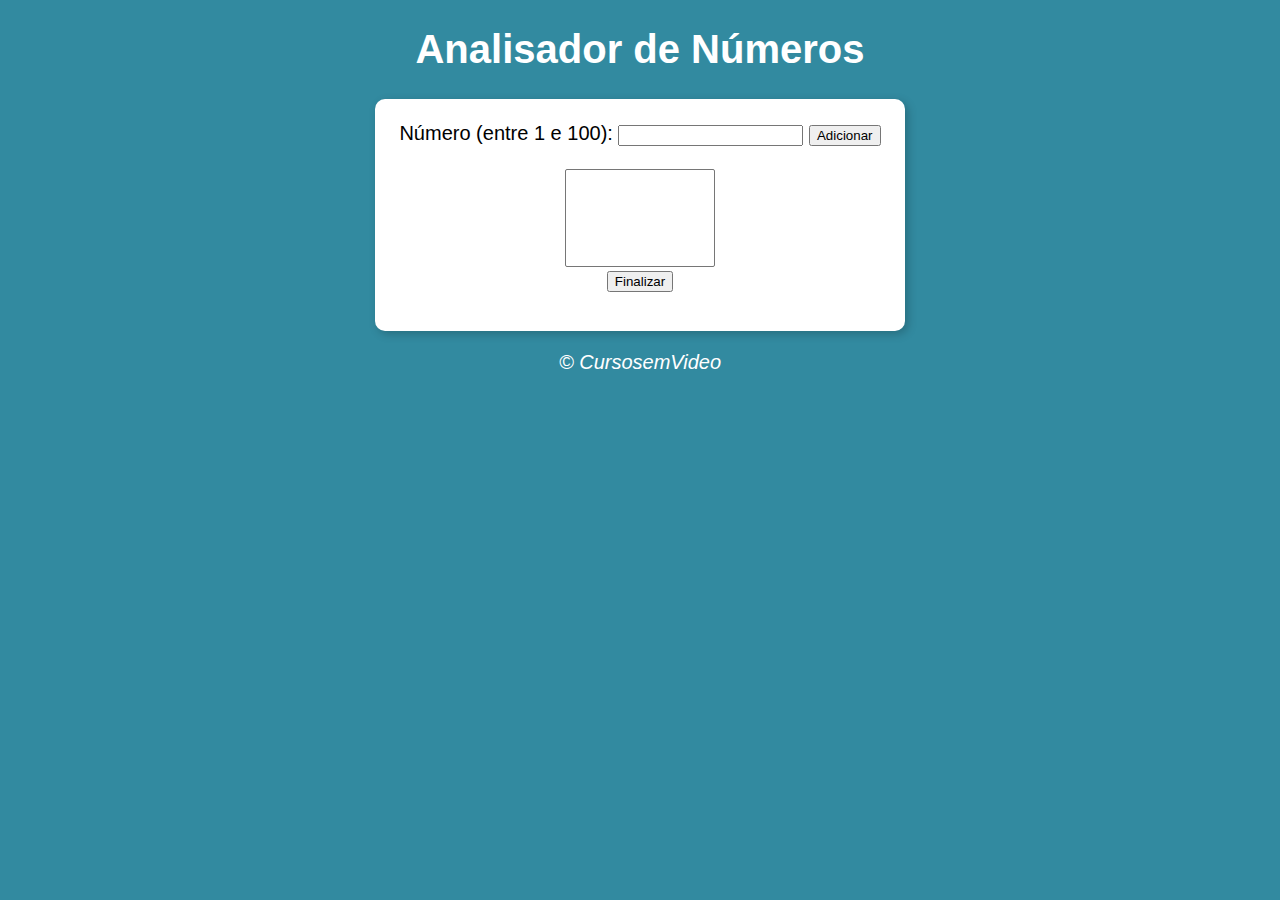
<file: analisador-de-numeros/index.html>
<!DOCTYPE html>
<html lang="en">
  <head>
    <meta charset="UTF-8" />
    <meta http-equiv="X-UA-Compatible" content="IE=edge" />
    <meta name="viewport" content="width=device-width, initial-scale=1.0" />
    <link rel="stylesheet" href="style.css" />
    <title>Analisador de Números</title>
  </head>
  <body>
    <header>
      <h1>Analisador de Números</h1>
    </header>
    <section>
      <div>
        Número (entre 1 e 100):
        <input type="number" name="fnum" id="fnum" />
        <input type="button" value="Adicionar" onclick="adicionar()" />
        <br /><br /><select name="flista" id="flista" size="6"></select>
        <br /><input type="button" value="Finalizar" onclick="finalizar()"/>
      </div>
      <div id="res"></div>
    </section>
    <footer>
      <p>&copy; CursosemVideo</p>
    </footer>
    <script src="script.js"></script>
  </body>
</html>
</file>
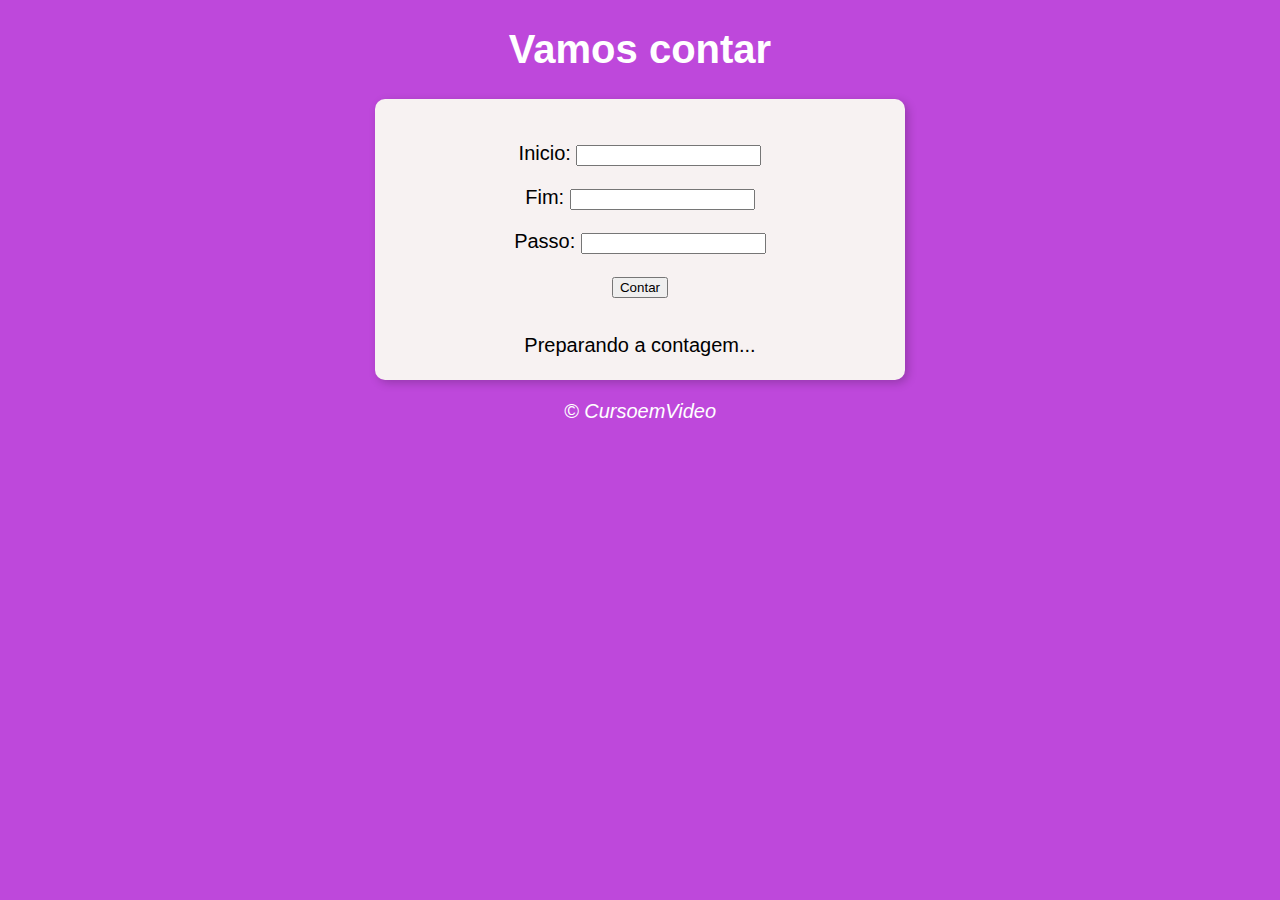
<file: contador/index.html>
<!DOCTYPE html>
<html lang="en">
  <head>
    <meta charset="UTF-8" />
    <meta http-equiv="X-UA-Compatible" content="IE=edge" />
    <meta name="viewport" content="width=device-width, initial-scale=1.0" />
    <link rel="stylesheet" href="style.css" />
    <title>Contador de passos</title>
  </head>
  <body>
    <header>
      <h1>Vamos contar</h1>
    </header>
    <section>
      <div id="dados">
        <p>Inicio: <input type="number" name="inicio" id="txti"></p>
        <p>Fim: <input type="number" name="fim" id="txtf"> </p>
        <p>Passo: <input type="number" name="passo" id="txtp"> </p>
        <p> <input type="button" value="Contar" onclick="contar()"></p>

      </div>
      <div id="res">Preparando a contagem...</div>
    </section>
    <footer>
      <p>&copy; CursoemVideo</p>
    </footer>
    <script src="script.js"></script>
  </body>
</html>
</file>
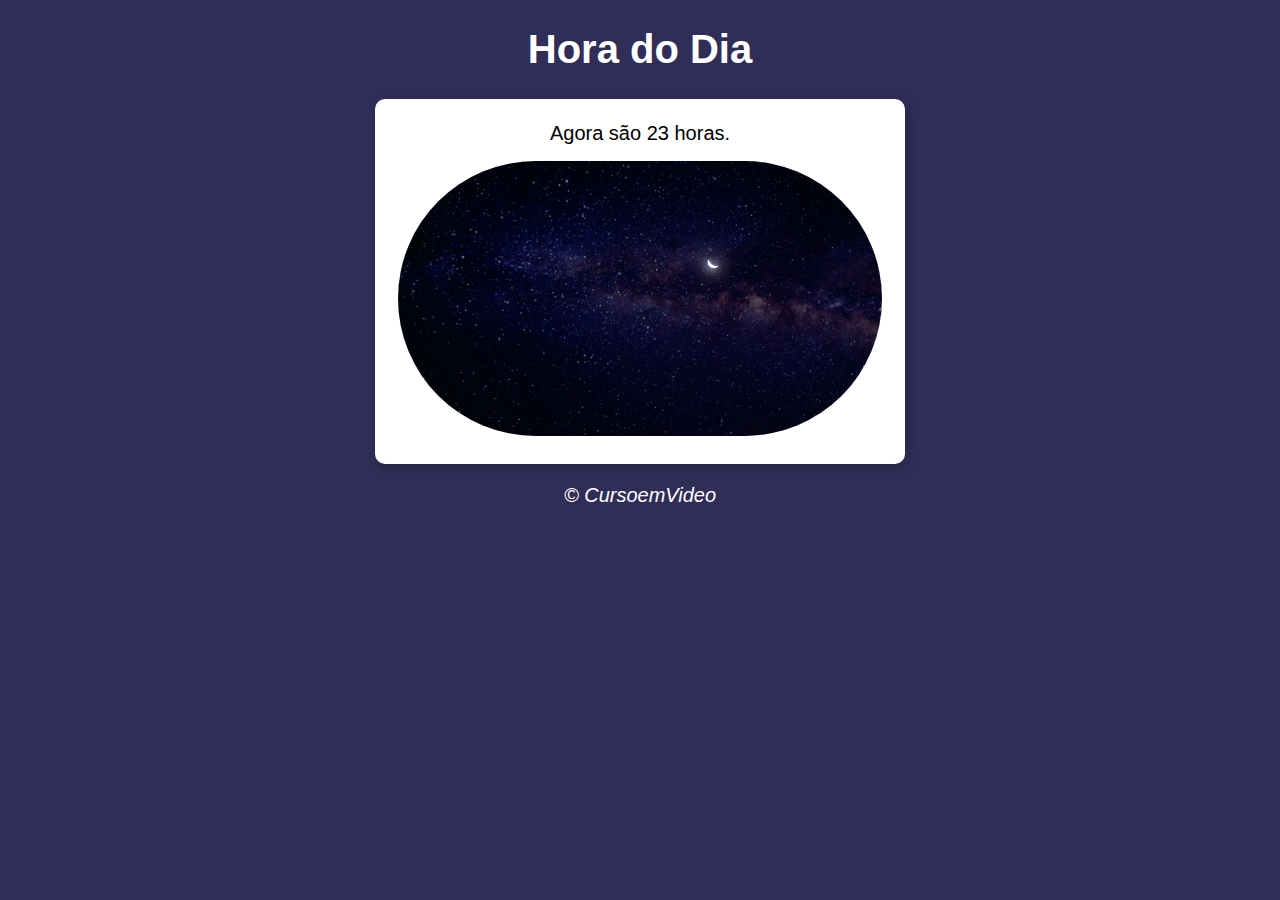
<file: if-else/index.html>
<!DOCTYPE html>
<html lang="en">
<head>
  <meta charset="UTF-8">
  <meta http-equiv="X-UA-Compatible" content="IE=edge">
  <meta name="viewport" content="width=device-width, initial-scale=1.0">
  <link rel="stylesheet" href="style.css">
  <title>Hora do Dia</title>
</head>
<body onload="carregar()">
  <header>
    <h1>Hora do Dia</h1>
  </header>
  <section>
    <div id="msg">
      Aqui vai aparecer a mensagem...
    </div>
    <div id="foto">
      <img id="imagem" src="fotoDia.jpg" alt="Foto do dia" />
    </div>
  </section>
  <footer>
    <p>&copy; CursoemVideo</p>
  </footer>
  <script src="script.js"></script>
</body>
</html>
</file>
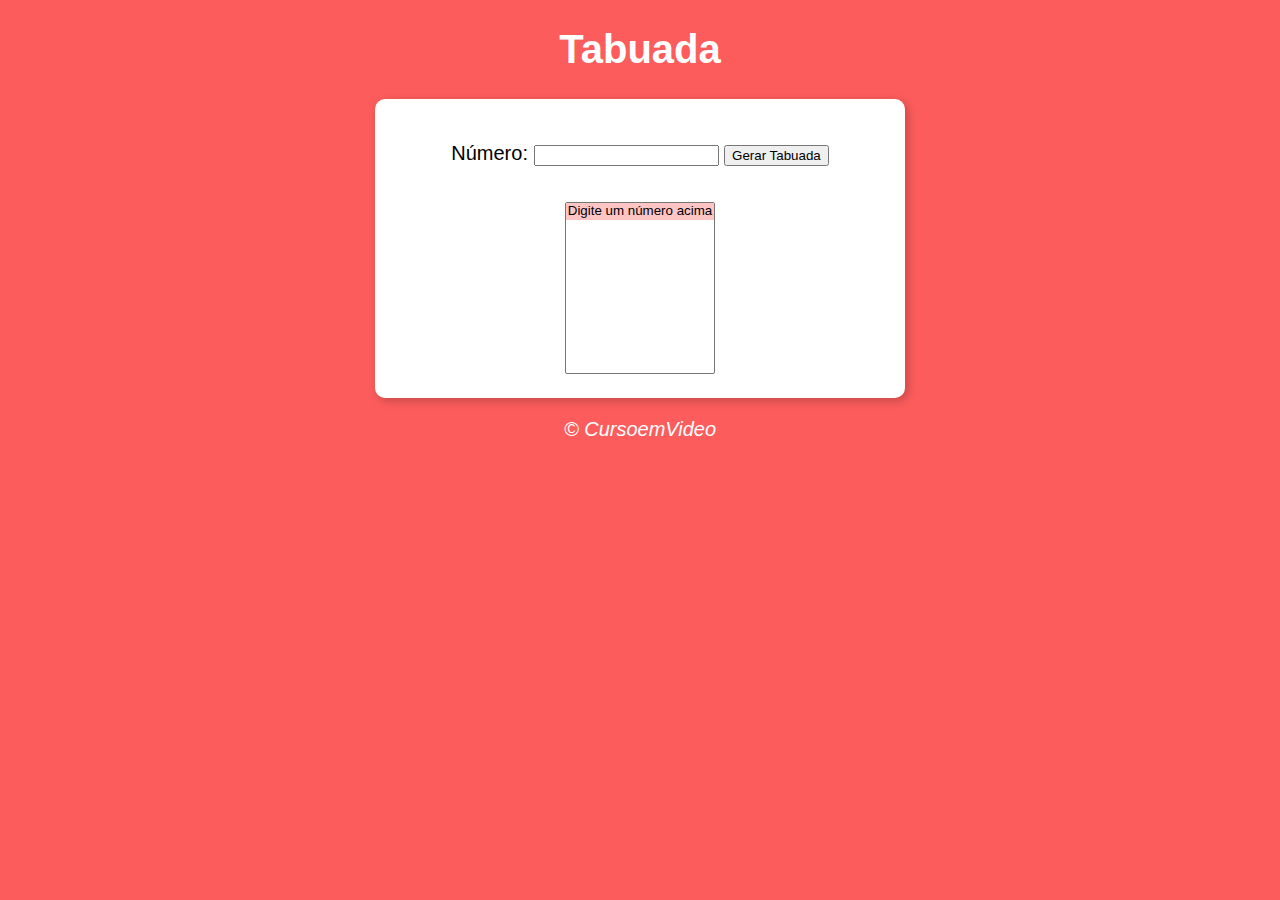
<file: tabuada/index.html>
<!DOCTYPE html>
<html lang="en">
  <head>
    <meta charset="UTF-8" />
    <meta http-equiv="X-UA-Compatible" content="IE=edge" />
    <meta name="viewport" content="width=device-width, initial-scale=1.0" />
    <link rel="stylesheet" href="style.css" />
    <title>Tabuada</title>
  </head>
  <body>
    <header>
      <h1>Tabuada</h1>
    </header>
    <section>
      <div>
        <p>
          Número: <input type="number" name="num" id="txtnum" />
          <input type="button" value="Gerar Tabuada" onclick="tabuada()"  />
        </p>
      </div>
      <div>
        <select name="tabuada" id="seltab" size="10">
          <option id="txtopt">Digite um número acima</option>
        </select>
      </div>
    </section>
    <footer>
      <p>&copy; CursoemVideo</p>
    </footer>
    <script src="script.js"></script>
  </body>
</html>
</file>
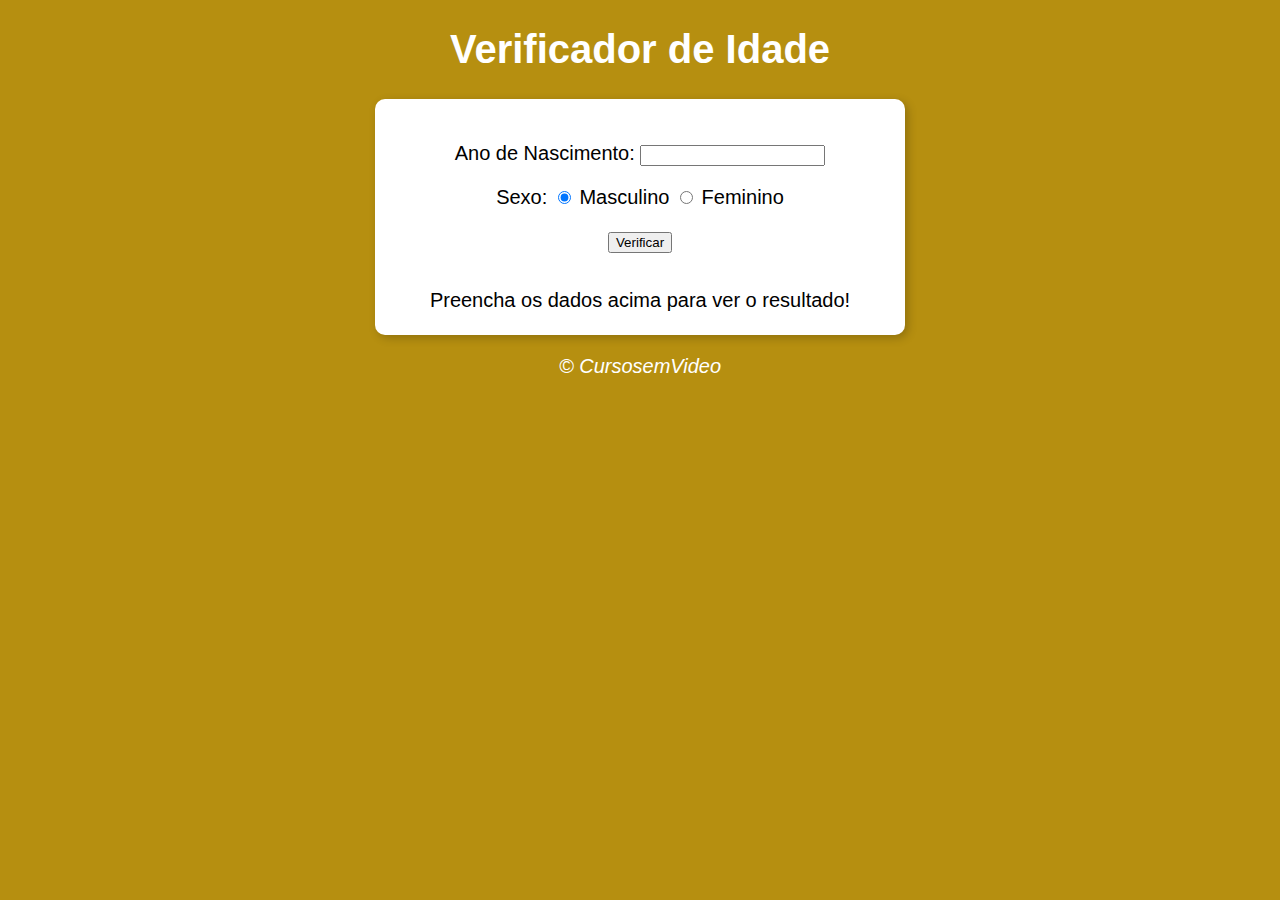
<file: verificador-de-idade/index.html>
<!DOCTYPE html>
<html lang="en">
  <head>
    <meta charset="UTF-8" />
    <meta http-equiv="X-UA-Compatible" content="IE=edge" />
    <meta name="viewport" content="width=device-width, initial-scale=1.0" />
    <link rel="stylesheet" href="style.css" />
    <title>Verificador de Idade</title>
  </head>
  <body>
    <header>
      <h1>Verificador de Idade</h1>
    </header>
    <section>
      <div>
        <p>
          Ano de Nascimento:
          <input type="number" name="txtano" id="txtano" min="0" />
        </p>
        <p>
          Sexo:
          <input type="radio" name="radsex" id="masc" checked />
          <label for="masc">Masculino</label>
          <input type="radio" name="radsex" id="femi" />
          <label for="femi">Feminino</label>
        </p>
        <p>
          <input type="button" value="Verificar" onclick="verificar()" />
        </p>
      </div>
      <div id="res">Preencha os dados acima para ver o resultado!</div>
    </section>
    <footer>
      <p>&copy; CursosemVideo</p>
    </footer>
    <script src="script.js"></script>
  </body>
</html>
</file>
<file: analisador-de-numeros/style.css>
body {
  background: #328aa0 ;
  font: normal 15pt Arial;
}

header {
  color: white;
  text-align: center;
}

section {
  text-align: center;
  background: white;
  border-radius: 10px;
  padding: 15px;
  width: 500px;
  margin: auto;
  box-shadow: 3px 3px 10px rgba(0, 0, 0, 0.212); 
}

div {
  padding: 8px;
}
select#flista {
  width: 150px;
}

footer {
  color: white;
  text-align: center;
  font-style: italic;
}
</file>
<file: contador/style.css>
body {
  background: rgb(190, 72, 219) ;
  font: normal 15pt Arial;

}

header {
  color: white;
  text-align: center;
}

section {
  text-align: center;
  background: rgb(247, 242, 242);
  border-radius: 10px;
  padding: 15px;
  width: 500px;
  margin: auto;
  box-shadow: 3px 3px 10px rgba(0, 0, 0, 0.212); 
}

div {
  padding: 8px;
}



footer {
  color: white;
  text-align: center;
  font-style: italic;
}
</file>
<file: if-else/style.css>
body {
  background: rgb(76, 76, 248) ;
  font: normal 15pt Arial;

}

header {
  color: white;
  text-align: center;
}

section {
  text-align: center;
  background: white;
  border-radius: 10px;
  padding: 15px;
  width: 500px;
  margin: auto;
  box-shadow: 3px 3px 10px rgba(0, 0, 0, 0.212); 
}

div {
  padding: 8px;
}

#foto #imagem {
  width: 100%;
  border-radius: 2000px;
}

footer {
  color: white;
  text-align: center;
  font-style: italic;
}
</file>
<file: tabuada/style.css>
body {
  background: #fc5c5c ;
  font: normal 15pt Arial;
}

header {
  color: white;
  text-align: center;
}

section {
  text-align: center;
  background: white;
  border-radius: 10px;
  padding: 15px;
  width: 500px;
  margin: auto;
  box-shadow: 3px 3px 10px rgba(0, 0, 0, 0.212); 
}

div {
  padding: 8px;
}
#txtopt {
  text-align: center;
  background-color: #ffc5c5;
}
footer {
  color: white;
  text-align: center;
  font-style: italic;
}
</file>
<file: verificador-de-idade/style.css>
body {
  background: rgb(182, 143, 16) ;
  font: normal 15pt Arial;
}

header {
  color: white;
  text-align: center;
}

section {
  text-align: center;
  background: white;
  border-radius: 10px;
  padding: 15px;
  width: 500px;
  margin: auto;
  box-shadow: 3px 3px 10px rgba(0, 0, 0, 0.212); 
}

div {
  padding: 8px;
}

#foto{
  width: 70%;
  border-radius: 2000px;
  margin-top: 3px;
}

footer {
  color: white;
  text-align: center;
  font-style: italic;
}
</file>
